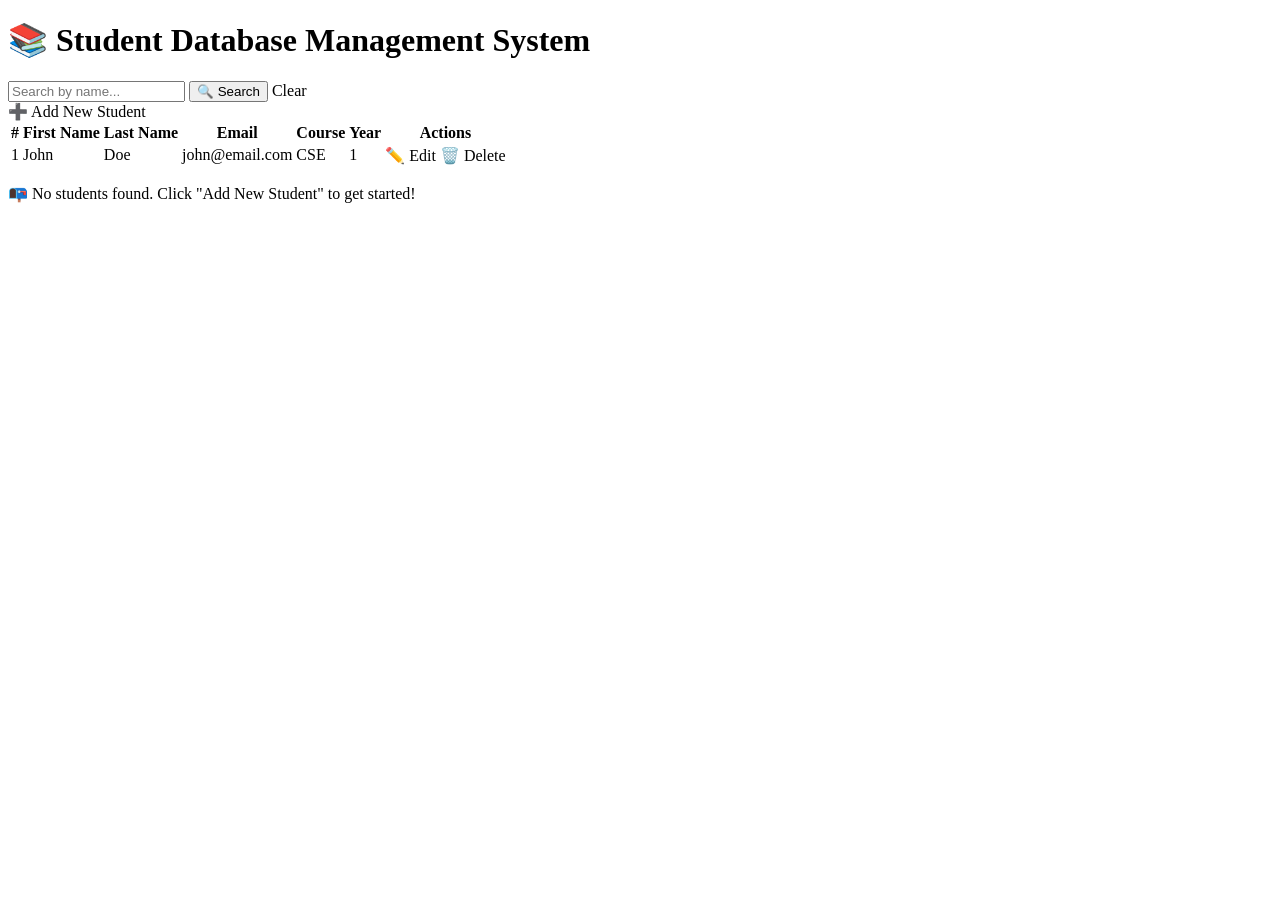
<file: target/classes/templates/index.html>
<!DOCTYPE html>
<html xmlns:th="http://www.thymeleaf.org">
<head>
    <meta charset="UTF-8">
    <meta name="viewport" content="width=device-width, initial-scale=1.0">
    <title>Student DBMS</title>
    <link rel="stylesheet" th:href="@{/css/style.css}">
</head>
<body>
    <div class="container">
        <header>
            <h1>📚 Student Database Management System</h1>
        </header>

        <!-- Search Bar -->
        <div class="search-bar">
            <form th:action="@{/students}" method="get" class="search-form">
                <input type="text" name="keyword" th:value="${keyword}"
                       placeholder="Search by name..." class="search-input">
                <button type="submit" class="btn btn-primary">🔍 Search</button>
                <a th:href="@{/students}" class="btn btn-secondary">Clear</a>
            </form>
            <a th:href="@{/students/add}" class="btn btn-success">➕ Add New Student</a>
        </div>

        <!-- Students Table -->
        <div class="table-wrapper">
            <table th:if="${!students.isEmpty()}">
                <thead>
                    <tr>
                        <th>#</th>
                        <th>First Name</th>
                        <th>Last Name</th>
                        <th>Email</th>
                        <th>Course</th>
                        <th>Year</th>
                        <th>Actions</th>
                    </tr>
                </thead>
                <tbody>
                    <tr th:each="student, iterStat : ${students}">
                        <td th:text="${iterStat.count}">1</td>
                        <td th:text="${student.firstName}">John</td>
                        <td th:text="${student.lastName}">Doe</td>
                        <td th:text="${student.email}">john@email.com</td>
                        <td th:text="${student.course}">CSE</td>
                        <td th:text="${student.year}">1</td>
                        <td class="actions">
                            <a th:href="@{/students/edit/{id}(id=${student.id})}"
                               class="btn btn-primary btn-sm">✏️ Edit</a>
                            <a th:href="@{/students/delete/{id}(id=${student.id})}"
                               class="btn btn-danger btn-sm"
                               onclick="return confirm('Are you sure you want to delete this student?')">
                                🗑️ Delete</a>
                        </td>
                    </tr>
                </tbody>
            </table>

            <!-- No students message -->
            <div th:if="${students.isEmpty()}" class="no-data">
                <p>📭 No students found. Click "Add New Student" to get started!</p>
            </div>
        </div>
    </div>
</body>
</html>
</file>
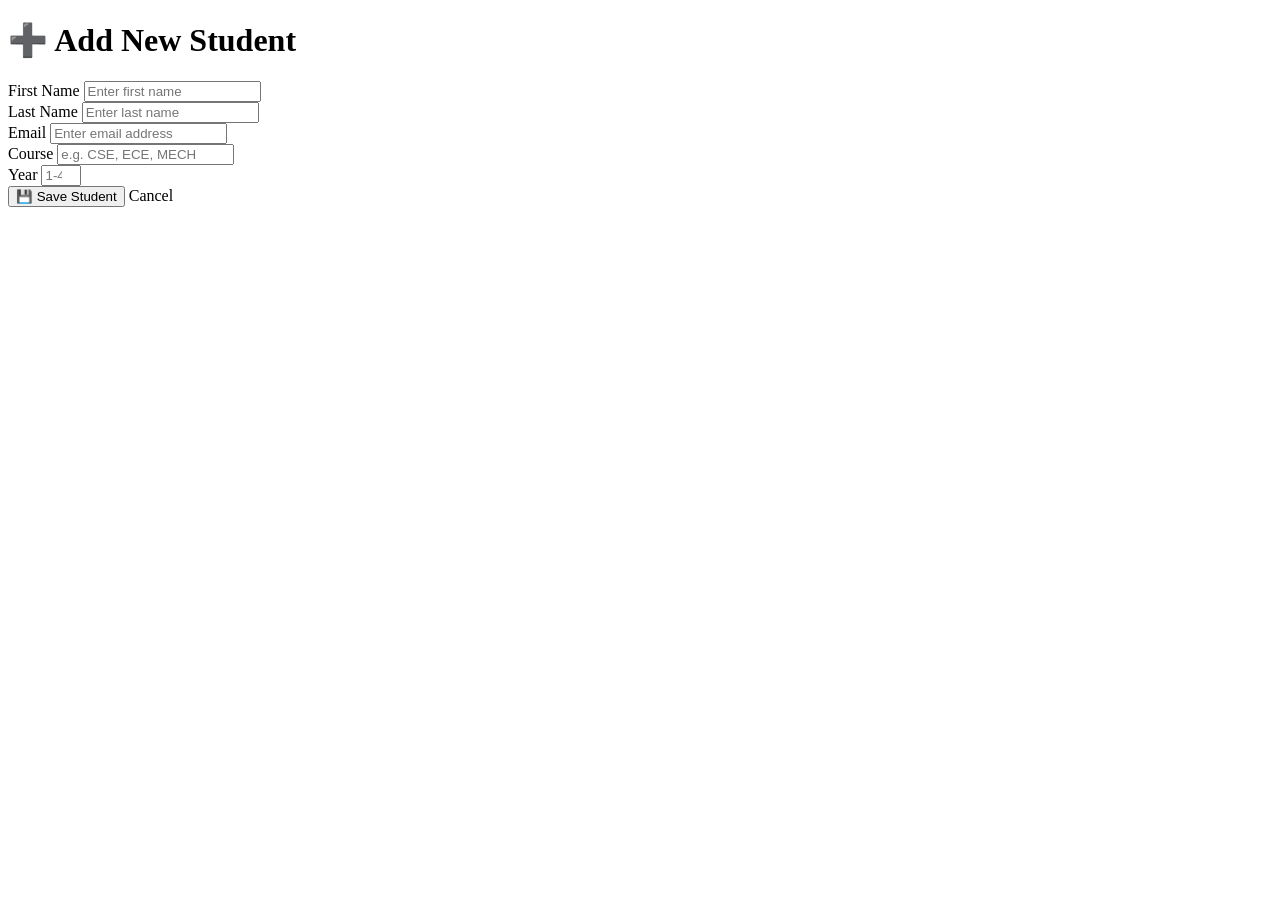
<file: target/classes/templates/add-student.html>
<!DOCTYPE html>
<html xmlns:th="http://www.thymeleaf.org">
<head>
    <meta charset="UTF-8">
    <meta name="viewport" content="width=device-width, initial-scale=1.0">
    <title>Add Student</title>
    <link rel="stylesheet" th:href="@{/css/style.css}">
</head>
<body>
    <div class="container">
        <header>
            <h1>➕ Add New Student</h1>
        </header>

        <div class="form-card">
            <form th:action="@{/students/save}" th:object="${student}" method="post">

                <div class="form-group">
                    <label for="firstName">First Name</label>
                    <input type="text" id="firstName" th:field="*{firstName}"
                           placeholder="Enter first name" class="form-input">
                    <span th:if="${#fields.hasErrors('firstName')}" th:errors="*{firstName}"
                          class="error"></span>
                </div>

                <div class="form-group">
                    <label for="lastName">Last Name</label>
                    <input type="text" id="lastName" th:field="*{lastName}"
                           placeholder="Enter last name" class="form-input">
                    <span th:if="${#fields.hasErrors('lastName')}" th:errors="*{lastName}"
                          class="error"></span>
                </div>

                <div class="form-group">
                    <label for="email">Email</label>
                    <input type="email" id="email" th:field="*{email}"
                           placeholder="Enter email address" class="form-input">
                    <span th:if="${#fields.hasErrors('email')}" th:errors="*{email}"
                          class="error"></span>
                </div>

                <div class="form-group">
                    <label for="course">Course</label>
                    <input type="text" id="course" th:field="*{course}"
                           placeholder="e.g. CSE, ECE, MECH" class="form-input">
                    <span th:if="${#fields.hasErrors('course')}" th:errors="*{course}"
                          class="error"></span>
                </div>

                <div class="form-group">
                    <label for="year">Year</label>
                    <input type="number" id="year" th:field="*{year}"
                           min="1" max="4" placeholder="1-4" class="form-input">
                    <span th:if="${#fields.hasErrors('year')}" th:errors="*{year}"
                          class="error"></span>
                </div>

                <div class="form-actions">
                    <button type="submit" class="btn btn-success">💾 Save Student</button>
                    <a th:href="@{/students}" class="btn btn-secondary">Cancel</a>
                </div>
            </form>
        </div>
    </div>
</body>
</html>
</file>
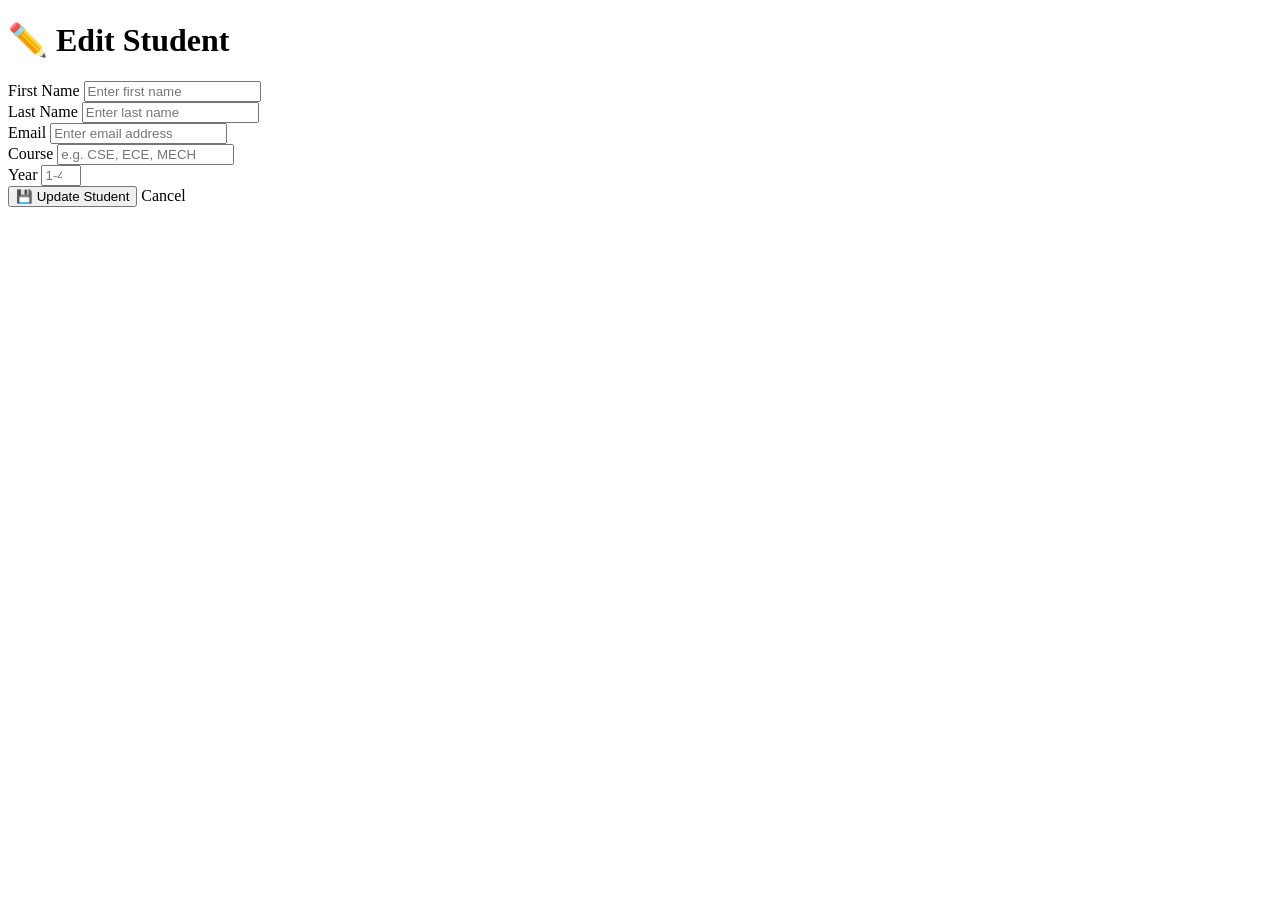
<file: target/classes/templates/edit-student.html>
<!DOCTYPE html>
<html xmlns:th="http://www.thymeleaf.org">
<head>
    <meta charset="UTF-8">
    <meta name="viewport" content="width=device-width, initial-scale=1.0">
    <title>Edit Student</title>
    <link rel="stylesheet" th:href="@{/css/style.css}">
</head>
<body>
    <div class="container">
        <header>
            <h1>✏️ Edit Student</h1>
        </header>

        <div class="form-card">
            <form th:action="@{/students/update/{id}(id=${student.id})}"
                  th:object="${student}" method="post">

                <div class="form-group">
                    <label for="firstName">First Name</label>
                    <input type="text" id="firstName" th:field="*{firstName}"
                           placeholder="Enter first name" class="form-input">
                    <span th:if="${#fields.hasErrors('firstName')}" th:errors="*{firstName}"
                          class="error"></span>
                </div>

                <div class="form-group">
                    <label for="lastName">Last Name</label>
                    <input type="text" id="lastName" th:field="*{lastName}"
                           placeholder="Enter last name" class="form-input">
                    <span th:if="${#fields.hasErrors('lastName')}" th:errors="*{lastName}"
                          class="error"></span>
                </div>

                <div class="form-group">
                    <label for="email">Email</label>
                    <input type="email" id="email" th:field="*{email}"
                           placeholder="Enter email address" class="form-input">
                    <span th:if="${#fields.hasErrors('email')}" th:errors="*{email}"
                          class="error"></span>
                </div>

                <div class="form-group">
                    <label for="course">Course</label>
                    <input type="text" id="course" th:field="*{course}"
                           placeholder="e.g. CSE, ECE, MECH" class="form-input">
                    <span th:if="${#fields.hasErrors('course')}" th:errors="*{course}"
                          class="error"></span>
                </div>

                <div class="form-group">
                    <label for="year">Year</label>
                    <input type="number" id="year" th:field="*{year}"
                           min="1" max="4" placeholder="1-4" class="form-input">
                    <span th:if="${#fields.hasErrors('year')}" th:errors="*{year}"
                          class="error"></span>
                </div>

                <div class="form-actions">
                    <button type="submit" class="btn btn-success">💾 Update Student</button>
                    <a th:href="@{/students}" class="btn btn-secondary">Cancel</a>
                </div>
            </form>
        </div>
    </div>
</body>
</html>
</file>
